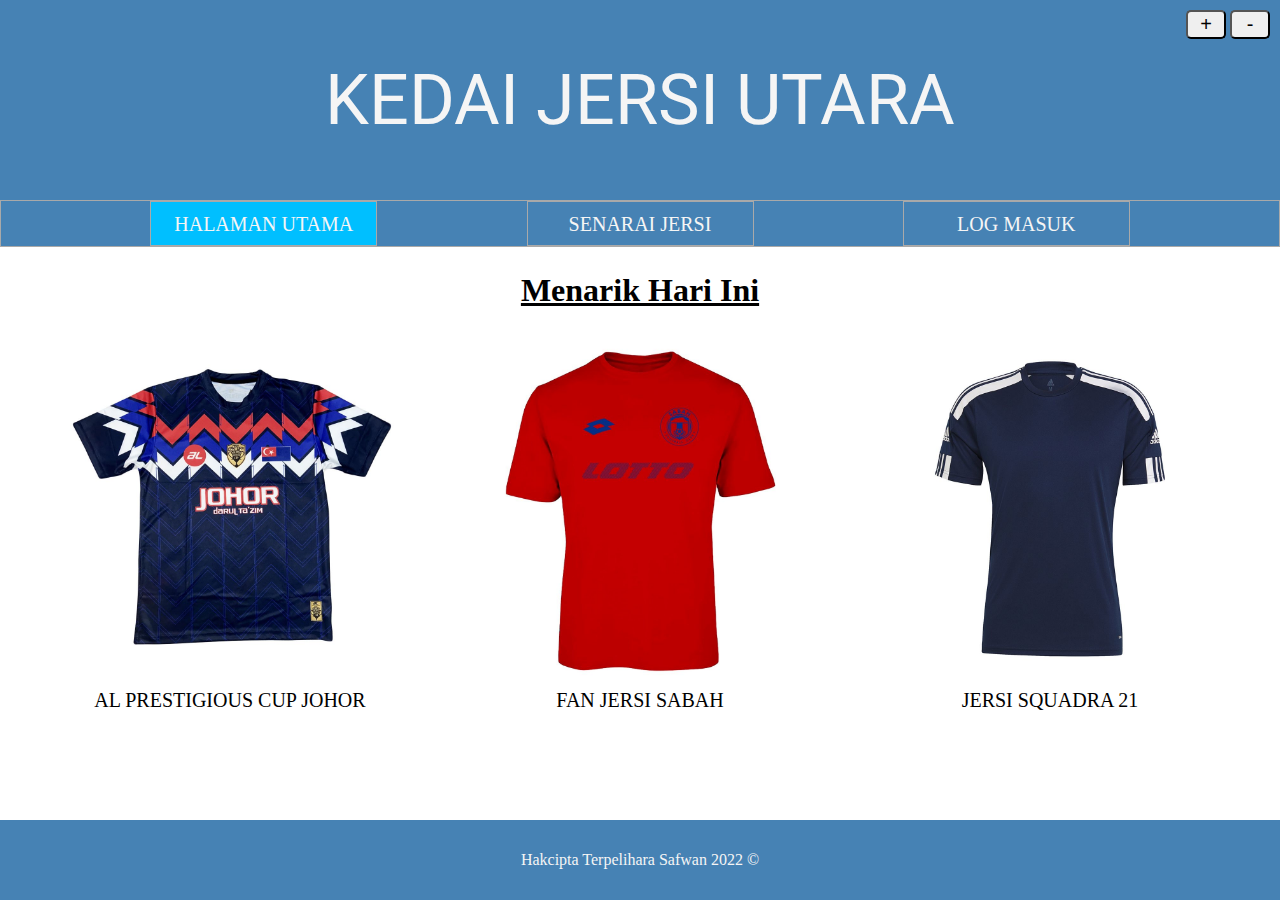
<file: index.html>
<!DOCTYPE html>
<html lang="en">
  <head>
    <meta charset="UTF-8" />
    <meta http-equiv="X-UA-Compatible" content="IE=edge" />
    <meta name="viewport" content="width=device-width, initial-scale=1.0" />
    <title>Kedai Jersi Utara</title>
    <link rel="preconnect" href="https://fonts.googleapis.com">
    <link rel="preconnect" href="https://fonts.gstatic.com" crossorigin>
    <link href="https://fonts.googleapis.com/css2?family=Roboto&display=swap" rel="stylesheet"> 
    <link rel="stylesheet" href="styles.css">
  </head>
  <body>
    <header>
      <p class="header">KEDAI JERSI UTARA</p>
      <ul class="menu">
          <li id="page1"><a href="index.html">HALAMAN UTAMA</a></li>
          <li id="page2"><a href="senarai_produk.html">SENARAI JERSI</a></li>
          <li id="page3"><a href="logmasuk.html">LOG MASUK</a></li>
      </ul>
    </header>
    <div class="content">
      <div class="btnUbahSaiz">
        <button onclick="ubahSaizFont(5)">+</button>
        <button onclick="ubahSaizFont(-5)">-</button>
      </div>
      <h1 class="teks">Menarik Hari Ini</h1>
      <div class="galeri">
          <div class="item">
              <a href="produk.html">
                <img src="img/al_prestigious_cup_johor.jpg" alt="Jersi Johor Biru">
                <p class="teks">AL PRESTIGIOUS CUP JOHOR</p>
              </a>
          </div>
          <div class="item">
              <a href="produk.html">
                <img src="img/fan_jc_sabah.jpg" alt="Jersi Fan Sabah Merah">
                <p class="teks">FAN JERSI SABAH</p>
              </a>
          </div>
          <div class="item">
              <a href="produk.html">
                <img src="img/squadra_21.jpg" alt="Jersi Squadra Biru">
                <p class="teks">JERSI SQUADRA 21</p>
              </a>
          </div>
      </div>
    </div>
    <footer>
        <p>Hakcipta Terpelihara Safwan 2022 &copy;</p>
    </footer>
    <script src="scripts.js"></script>
    <script>
      document.getElementById("page1").style.backgroundColor="deepskyblue";
    </script>
  </body>
</html>
</file>
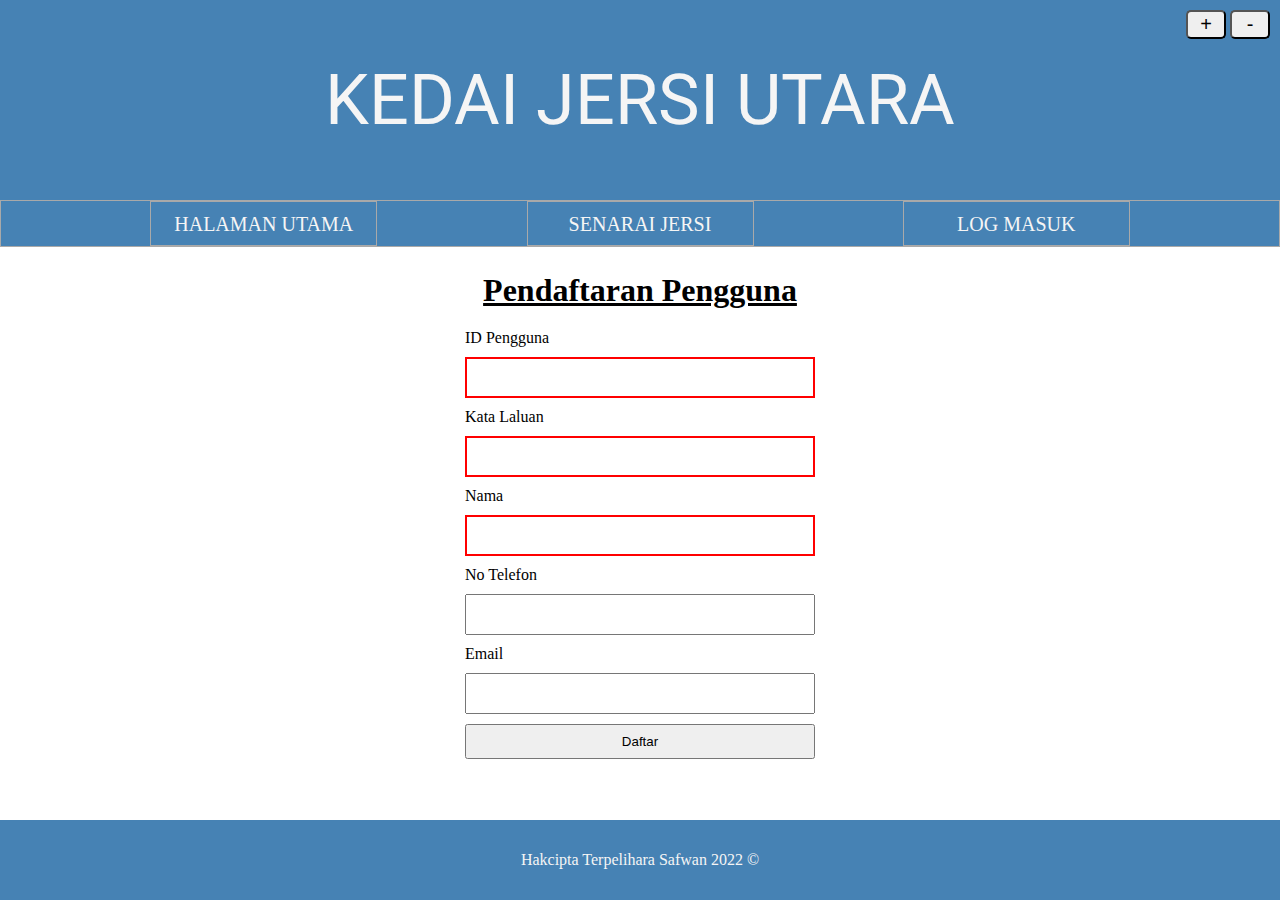
<file: daftar.html>
<!DOCTYPE html>
<html lang="en">
  <head>
    <meta charset="UTF-8" />
    <meta http-equiv="X-UA-Compatible" content="IE=edge" />
    <meta name="viewport" content="width=device-width, initial-scale=1.0" />
    <title>Kedai Jersi Utara</title>
    <link rel="preconnect" href="https://fonts.googleapis.com">
    <link rel="preconnect" href="https://fonts.gstatic.com" crossorigin>
    <link href="https://fonts.googleapis.com/css2?family=Roboto&display=swap" rel="stylesheet"> 
    <link rel="stylesheet" href="styles.css">
  </head>
  <body>
    <header>
      <p class="header">KEDAI JERSI UTARA</p>
      <ul class="menu">
          <li><a href="index.html">HALAMAN UTAMA</a></li>
          <li><a href="senarai_produk.html">SENARAI JERSI</a></li>
          <li><a href="logmasuk.html">LOG MASUK</a></li>
      </ul>
    </header>
    <div class="content">
      <div class="btnUbahSaiz">
        <button onclick="ubahSaizFont(5)">+</button>
        <button onclick="ubahSaizFont(-5)">-</button>
      </div>
      <h1 class="teks">Pendaftaran Pengguna</h1>
      <form class="borang" action="" method="post">
        <label for="idPengguna">ID Pengguna</label>
        <input type="text" name="idPengguna" id="idPengguna" required>
        <label for="kataLaluan">Kata Laluan</label>
        <input type="password" name="kataLaluan" id="kataLaluan" minlength="8" maxlength="10" required>
        <label for="nama">Nama</label>
        <input type="text" name="nama" id="nama" pattern="[A-Za-z]+" title="Sila guna huruf sahaja" required>
        <label for="noTelefon">No Telefon</label>
        <input type="text" name="noTelefon" id="noTelefon" pattern="[0-9]+" title="Sila masukkan nombor sahaja">
        <label for="email">Email</label>
        <input type="email" name="email" id="email">
        <button type="submit" name="daftar">Daftar</button>
      </form>
    </div>
    <footer>
        <p>Hakcipta Terpelihara Safwan 2022 &copy;</p>
    </footer>
    <script src="scripts.js"></script>
  </body>
</html>
</file>
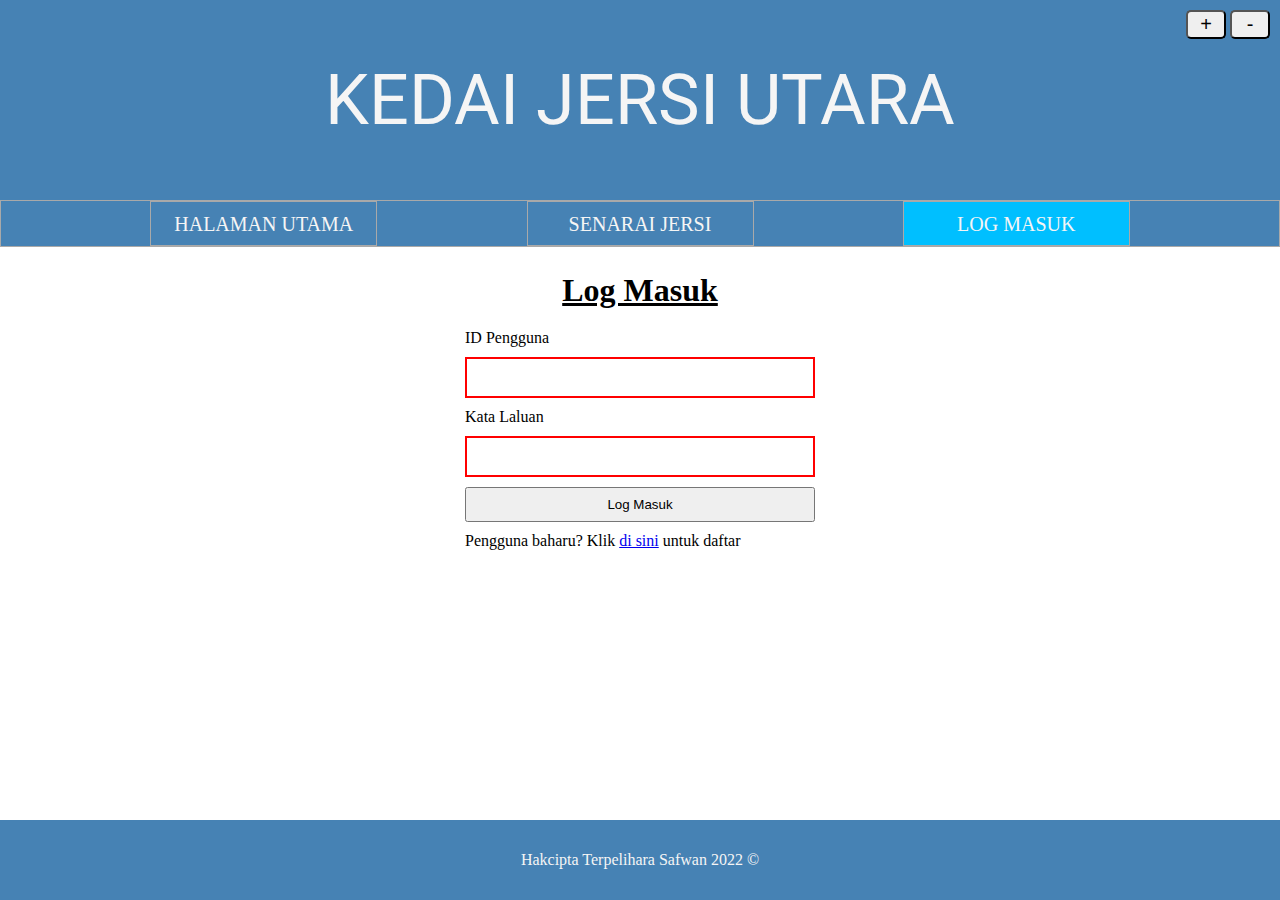
<file: logmasuk.html>
<!DOCTYPE html>
<html lang="en">
  <head>
    <meta charset="UTF-8" />
    <meta http-equiv="X-UA-Compatible" content="IE=edge" />
    <meta name="viewport" content="width=device-width, initial-scale=1.0" />
    <title>Kedai Jersi Utara</title>
    <link rel="preconnect" href="https://fonts.googleapis.com">
    <link rel="preconnect" href="https://fonts.gstatic.com" crossorigin>
    <link href="https://fonts.googleapis.com/css2?family=Roboto&display=swap" rel="stylesheet"> 
    <link rel="stylesheet" href="styles.css">
  </head>
  <body>
    <header>
      <p class="header">KEDAI JERSI UTARA</p>
      <ul class="menu">
          <li id="page1"><a href="index.html">HALAMAN UTAMA</a></li>
          <li id="page2"><a href="senarai_produk.html">SENARAI JERSI</a></li>
          <li id="page3"><a href="logmasuk.html">LOG MASUK</a></li>
      </ul>
    </header>
    <div class="content">
      <div class="btnUbahSaiz">
        <button onclick="ubahSaizFont(5)">+</button>
        <button onclick="ubahSaizFont(-5)">-</button>
      </div>
      <h1 class="teks">Log Masuk</h1>
      <form class="borang" action="" method="post">
        <label for="idPengguna">ID Pengguna</label>
        <input type="text" name="idPengguna" id="idPengguna" required>
        <label for="kataLaluan">Kata Laluan</label>
        <input type="password" name="kataLaluan" id="kataLaluan" required>
        <button type="submit" name="logmasuk">Log Masuk</button>
        <p>Pengguna baharu? Klik <a href="daftar.html">di sini</a> untuk daftar</p>
      </form>
    </div>
    <footer>
        <p>Hakcipta Terpelihara Safwan 2022 &copy;</p>
    </footer>
    <script src="scripts.js"></script>
    <script>
      document.getElementById("page3").style.backgroundColor="deepskyblue";
    </script>
  </body>
</html>
</file>
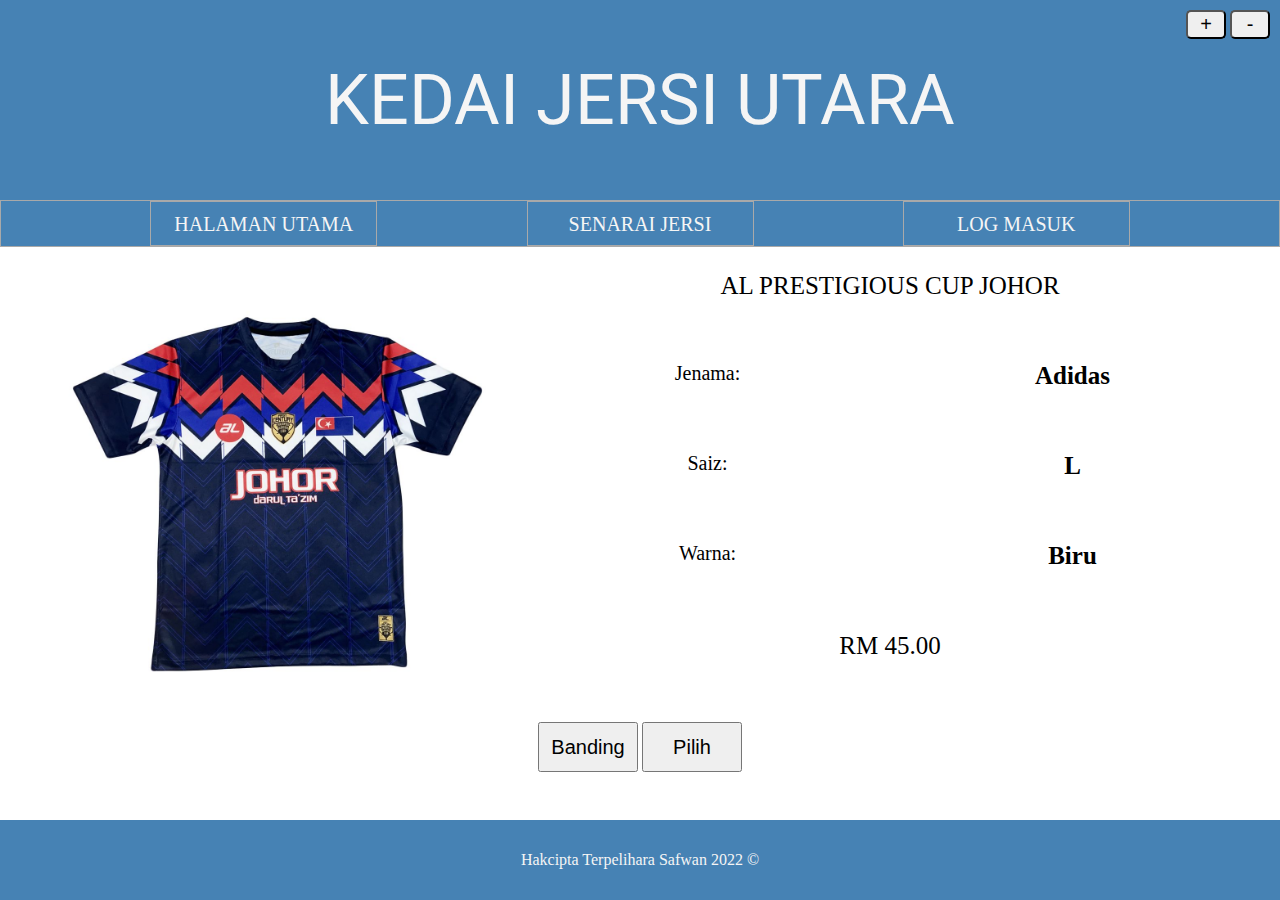
<file: produk.html>
<!DOCTYPE html>
<html lang="en">
  <head>
    <meta charset="UTF-8" />
    <meta http-equiv="X-UA-Compatible" content="IE=edge" />
    <meta name="viewport" content="width=device-width, initial-scale=1.0" />
    <title>Kedai Jersi Utara</title>
    <link rel="preconnect" href="https://fonts.googleapis.com">
    <link rel="preconnect" href="https://fonts.gstatic.com" crossorigin>
    <link href="https://fonts.googleapis.com/css2?family=Roboto&display=swap" rel="stylesheet"> 
    <link rel="stylesheet" href="styles.css">
  </head>
  <body>
    <header>
      <p class="header">KEDAI JERSI UTARA</p>
      <ul class="menu">
          <li><a href="index.html">HALAMAN UTAMA</a></li>
          <li><a href="senarai_produk.html">SENARAI JERSI</a></li>
          <li><a href="logmasuk.html">LOG MASUK</a></li>
      </ul>
    </header>
    <div class="content">
      <div class="btnUbahSaiz">
        <button onclick="ubahSaizFont(5)">+</button>
        <button onclick="ubahSaizFont(-5)">-</button>
      </div>
      <div class="produk">
          <img src="img/al_prestigious_cup_johor.jpg">
          <p class="namaProduk teks">AL PRESTIGIOUS CUP JOHOR</p>
          <p class="lbl teks">Jenama:</p><p class="detail teks">Adidas</p>
          <p class="lbl teks">Saiz:</p><p class="detail teks">L</p>
          <p class="lbl teks">Warna:</p><p class="detail teks">Biru</p>
          <p class="hargaProduk teks">RM 45.00</p>
          <form class="brgBandingPilih" action="" method="post">
              <button type="submit" name="banding">Banding</button>
              <button type="submit"name="pilih">Pilih</button>
          </form>
      </div>
    </div>
    <footer>
        <p>Hakcipta Terpelihara Safwan 2022 &copy;</p>
    </footer>
    <script src="scripts.js"></script>
  </body>
</html>
</file>
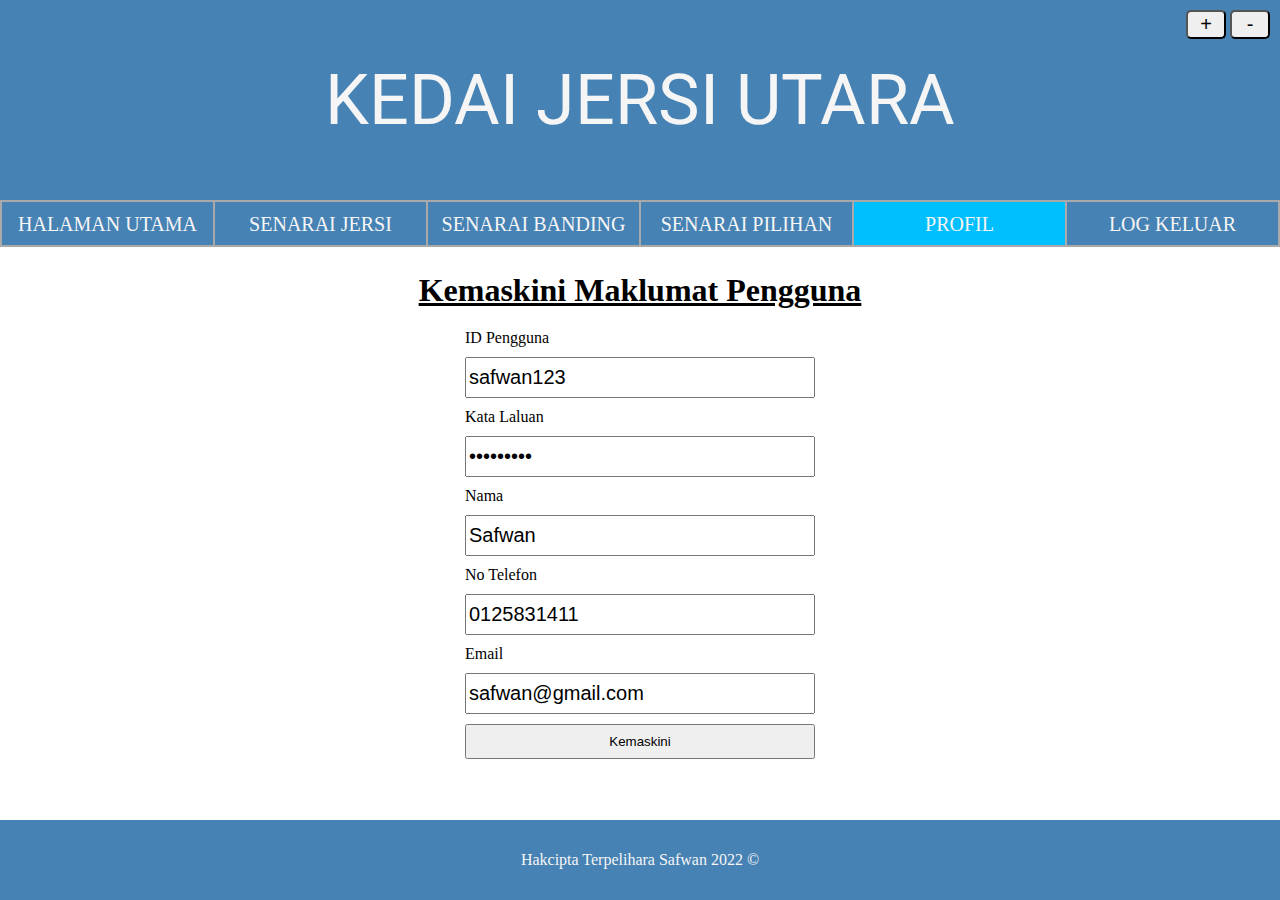
<file: profil.html>
<!DOCTYPE html>
<html lang="en">
  <head>
    <meta charset="UTF-8" />
    <meta http-equiv="X-UA-Compatible" content="IE=edge" />
    <meta name="viewport" content="width=device-width, initial-scale=1.0" />
    <title>Kedai Jersi Utara</title>
    <link rel="preconnect" href="https://fonts.googleapis.com">
    <link rel="preconnect" href="https://fonts.gstatic.com" crossorigin>
    <link href="https://fonts.googleapis.com/css2?family=Roboto&display=swap" rel="stylesheet"> 
    <link rel="stylesheet" href="styles.css">
  </head>
  <body>
    <header>
      <p class="header">KEDAI JERSI UTARA</p>
      <ul class="menu">
          <li id="page1"><a href="index.html">HALAMAN UTAMA</a></li>
          <li id="page2"><a href="senarai_produk.html">SENARAI JERSI</a></li>
          <li id="page4"><a href="senarai_banding.html">SENARAI BANDING</a></li>
          <li id="page5"><a href="senarai_pilihan.html">SENARAI PILIHAN</a></li>
          <li id="page6"><a href="profil.html">PROFIL</a></li>
          <li id="page7"><a href="logkeluar.html">LOG KELUAR</a></li>
      </ul>
    </header>
    <div class="content">
      <div class="btnUbahSaiz">
        <button onclick="ubahSaizFont(5)">+</button>
        <button onclick="ubahSaizFont(-5)">-</button>
      </div>
      <h1 class="teks">Kemaskini Maklumat Pengguna</h1>
      <form class="borang" action="" method="post">
        <label for="idPengguna">ID Pengguna</label>
        <input type="text" name="idPengguna" id="idPengguna" readonly value="safwan123">
        <label for="kataLaluan">Kata Laluan</label>
        <input type="password" name="kataLaluan" id="kataLaluan" minlength="8" maxlength="10" required value="safwan123">
        <label for="nama">Nama</label>
        <input type="text" name="nama" id="nama" pattern="[A-Za-z]+" title="Sila guna huruf sahaja" required value="Safwan">
        <label for="noTelefon">No Telefon</label>
        <input type="text" name="noTelefon" id="noTelefon" pattern="[0-9]+" title="Sila masukkan nombor sahaja" value="0125831411">
        <label for="email">Email</label>
        <input type="email" name="email" id="email" value="safwan@gmail.com">
        <button type="submit" name="kemaskini">Kemaskini</button>
      </form>
    </div>
    <footer>
        <p>Hakcipta Terpelihara Safwan 2022 &copy;</p>
    </footer>
    <script src="scripts.js"></script>
    <script>
      document.getElementById("page6").style.backgroundColor="deepskyblue";
    </script>
  </body>
</html>
</file>
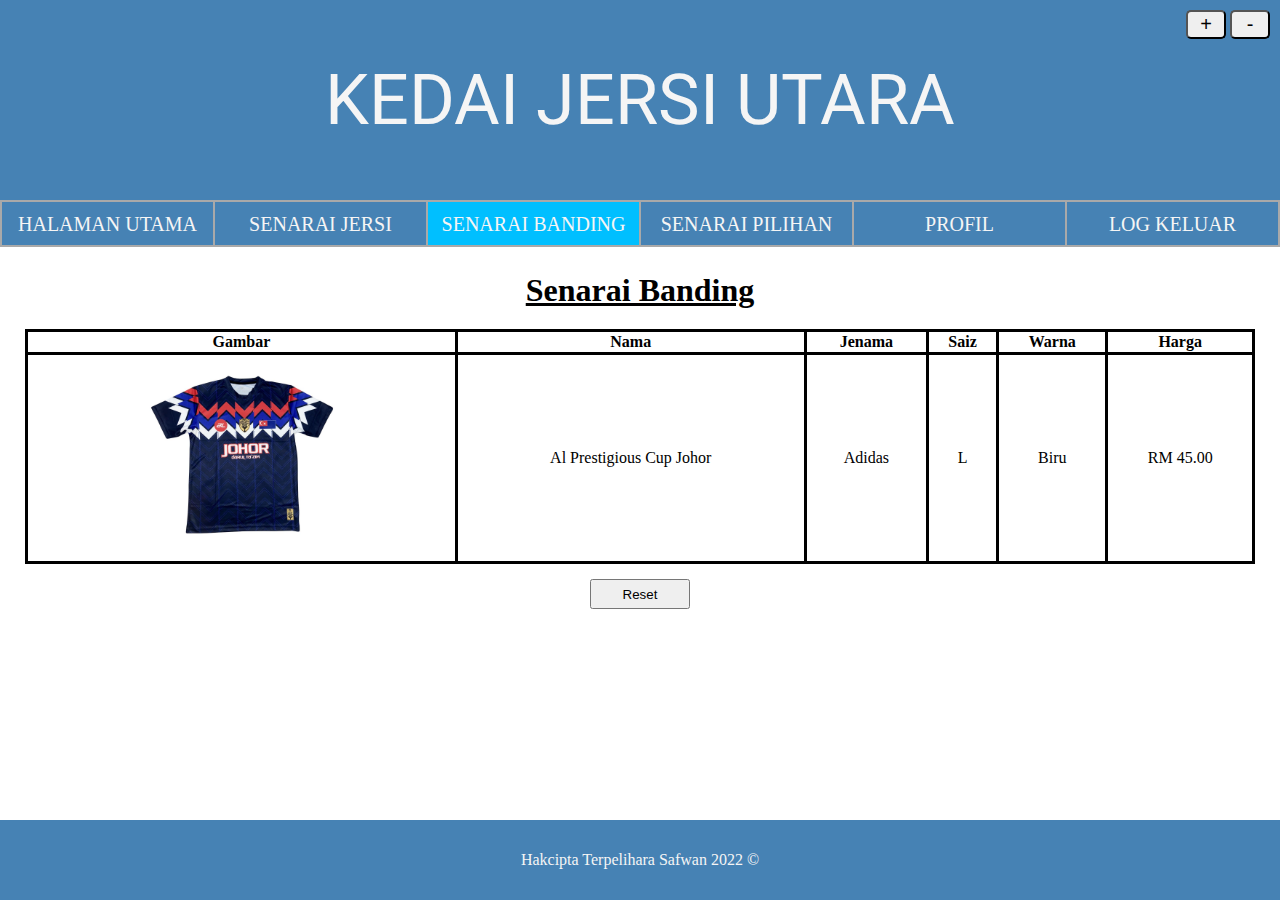
<file: senarai_banding.html>
<!DOCTYPE html>
<html lang="en">
  <head>
    <meta charset="UTF-8" />
    <meta http-equiv="X-UA-Compatible" content="IE=edge" />
    <meta name="viewport" content="width=device-width, initial-scale=1.0" />
    <title>Kedai Jersi Utara</title>
    <link rel="preconnect" href="https://fonts.googleapis.com">
    <link rel="preconnect" href="https://fonts.gstatic.com" crossorigin>
    <link href="https://fonts.googleapis.com/css2?family=Roboto&display=swap" rel="stylesheet"> 
    <link rel="stylesheet" href="styles.css">
  </head>
  <body>
    <header>
      <p class="header">KEDAI JERSI UTARA</p>
      <ul class="menu">
          <li id="page1"><a href="index.html">HALAMAN UTAMA</a></li>
          <li id="page2"><a href="senarai_produk.html">SENARAI JERSI</a></li>
          <li id="page4"><a href="senarai_banding.html">SENARAI BANDING</a></li>
          <li id="page5"><a href="senarai_pilihan.html">SENARAI PILIHAN</a></li>
          <li id="page6"><a href="profil.html">PROFIL</a></li>
          <li id="page7"><a href="logkeluar.html">LOG KELUAR</a></li>
      </ul>
    </header>
    <div class="content">
      <div class="btnUbahSaiz">
        <button onclick="ubahSaizFont(5)">+</button>
        <button onclick="ubahSaizFont(-5)">-</button>
      </div>
      <h1 class="teks">Senarai Banding</h1>
      <div class="senarai">
        <table>
          <tr>
            <th>Gambar</th>
            <th>Nama</th>
            <th>Jenama</th>
            <th>Saiz</th>
            <th>Warna</th>
            <th>Harga</th>
          </tr>
          <tr>
            <td>
              <a href="produk.html">
                <img src="img/al_prestigious_cup_johor.jpg">
              </a>
            </td>
            <td>Al Prestigious Cup Johor</td>
            <td>Adidas</td>
            <td>L</td>
            <td>Biru</td>
            <td>RM 45.00</td>
          </tr>
        </table>
        <form action="" method="post">
          <button type="submit" name="reset">Reset</button>
        </form>
      </div>
    </div>
    <footer>
        <p>Hakcipta Terpelihara Safwan 2022 &copy;</p>
    </footer>
    <script src="scripts.js"></script>
    <script>
      document.getElementById("page4").style.backgroundColor="deepskyblue";
    </script>
  </body>
</html>
</file>
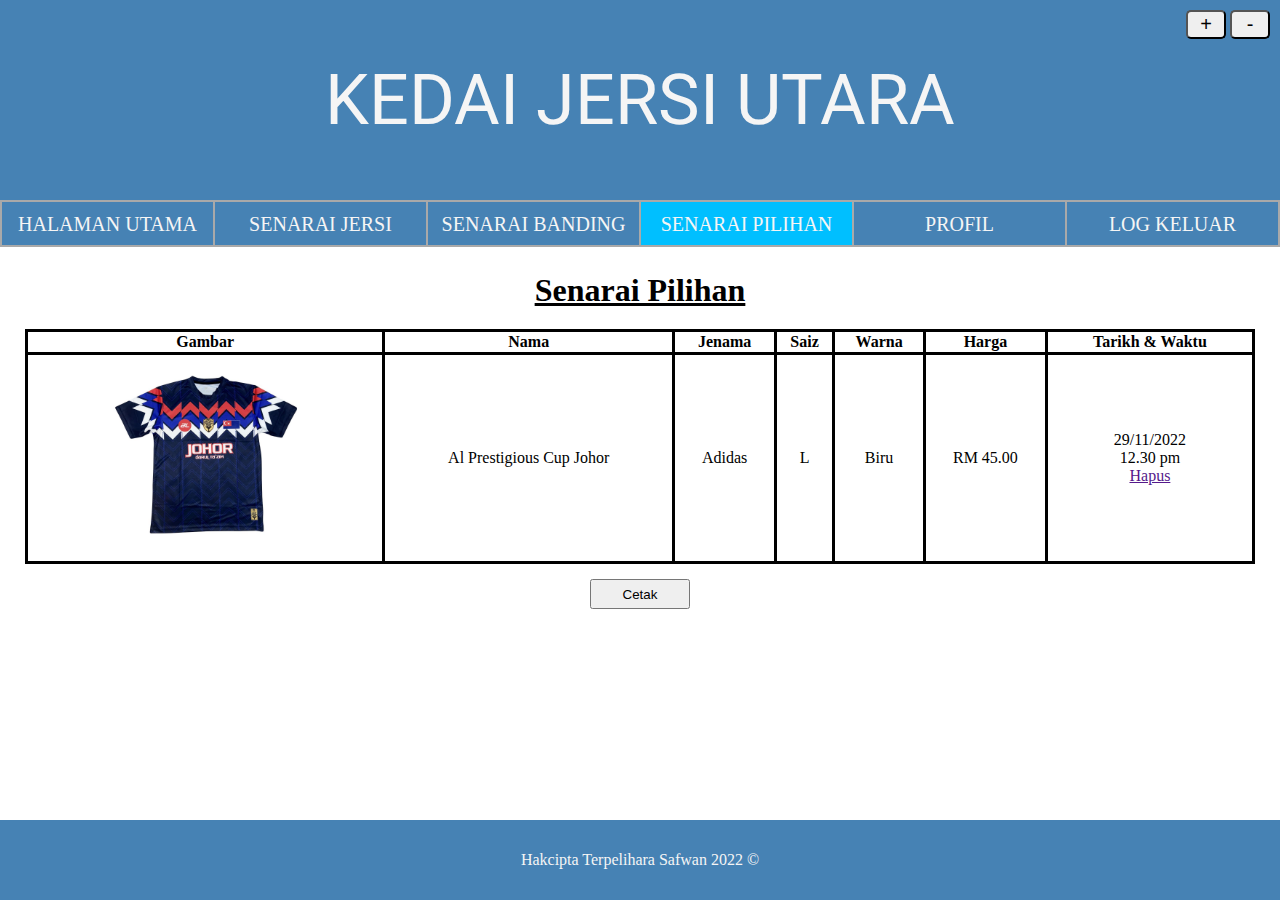
<file: senarai_pilihan.html>
<!DOCTYPE html>
<html lang="en">
  <head>
    <meta charset="UTF-8" />
    <meta http-equiv="X-UA-Compatible" content="IE=edge" />
    <meta name="viewport" content="width=device-width, initial-scale=1.0" />
    <title>Kedai Jersi Utara</title>
    <link rel="preconnect" href="https://fonts.googleapis.com">
    <link rel="preconnect" href="https://fonts.gstatic.com" crossorigin>
    <link href="https://fonts.googleapis.com/css2?family=Roboto&display=swap" rel="stylesheet"> 
    <link rel="stylesheet" href="styles.css">
  </head>
  <body>
    <header>
      <p class="header">KEDAI JERSI UTARA</p>
      <ul class="menu print">
          <li id="page1"><a href="index.html">HALAMAN UTAMA</a></li>
          <li id="page2"><a href="senarai_produk.html">SENARAI JERSI</a></li>
          <li id="page4"><a href="senarai_banding.html">SENARAI BANDING</a></li>
          <li id="page5"><a href="senarai_pilihan.html">SENARAI PILIHAN</a></li>
          <li id="page6"><a href="profil.html">PROFIL</a></li>
          <li id="page7"><a href="logkeluar.html">LOG KELUAR</a></li>
      </ul>
    </header>
    <div class="content">
      <div class="btnUbahSaiz print">
        <button onclick="ubahSaizFont(5)">+</button>
        <button onclick="ubahSaizFont(-5)">-</button>
      </div>
      <h1 class="teks">Senarai Pilihan</h1>
      <div class="senarai">
        <table>
          <tr>
            <th>Gambar</th>
            <th>Nama</th>
            <th>Jenama</th>
            <th>Saiz</th>
            <th>Warna</th>
            <th>Harga</th>
            <th>Tarikh & Waktu</th>
          </tr>
          <tr>
            <td>
              <a href="produk.html">
                <img src="img/al_prestigious_cup_johor.jpg">
              </a>
            </td>
            <td>Al Prestigious Cup Johor</td>
            <td>Adidas</td>
            <td>L</td>
            <td>Biru</td>
            <td>RM 45.00</td>
            <td>
              <p>29/11/2022</p>
              <p>12.30 pm</p>
              <a class="print" href="">Hapus</a>
            </td>
          </tr>
        </table>
        <button  class="print" onclick="window.print(); return false;">Cetak</button>
      </div>
    </div>
    <footer>
        <p>Hakcipta Terpelihara Safwan 2022 &copy;</p>
    </footer>
    <script src="scripts.js"></script>
    <script>
      document.getElementById("page5").style.backgroundColor="deepskyblue";
    </script>
  </body>
</html>
</file>
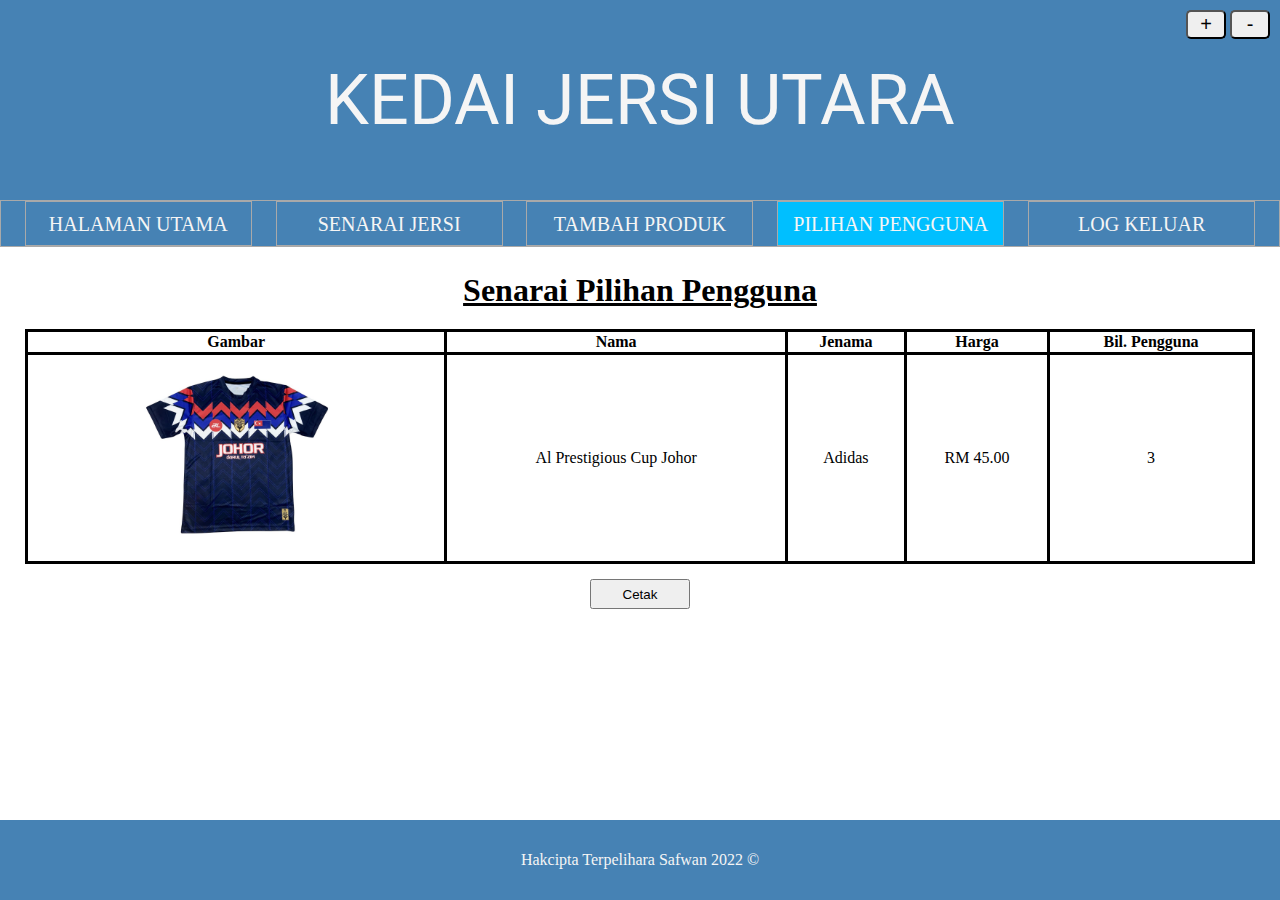
<file: senarai_pilihan_pengguna.html>
<!DOCTYPE html>
<html lang="en">
  <head>
    <meta charset="UTF-8" />
    <meta http-equiv="X-UA-Compatible" content="IE=edge" />
    <meta name="viewport" content="width=device-width, initial-scale=1.0" />
    <title>Kedai Jersi Utara</title>
    <link rel="preconnect" href="https://fonts.googleapis.com">
    <link rel="preconnect" href="https://fonts.gstatic.com" crossorigin>
    <link href="https://fonts.googleapis.com/css2?family=Roboto&display=swap" rel="stylesheet"> 
    <link rel="stylesheet" href="styles.css">
  </head>
  <body>
    <header>
      <p class="header">KEDAI JERSI UTARA</p>
      <ul class="menu print">
          <li id="page1"><a href="index.html">HALAMAN UTAMA</a></li>
          <li id="page2"><a href="senarai_produk.html">SENARAI JERSI</a></li>
          <li id="page8"><a href="tambah_produk.html">TAMBAH PRODUK</a></li>
          <li id="page9"><a href="senarai_pilihan_pengguna.html">PILIHAN PENGGUNA</a></li>
          <li id="page7"><a href="logkeluar.html">LOG KELUAR</a></li>
      </ul>
    </header>
    <div class="content">
      <div class="btnUbahSaiz print">
        <button onclick="ubahSaizFont(5)">+</button>
        <button onclick="ubahSaizFont(-5)">-</button>
      </div>
      <h1 class="teks">Senarai Pilihan Pengguna</h1>
      <div class="senarai">
        <table>
          <tr>
            <th>Gambar</th>
            <th>Nama</th>
            <th>Jenama</th>
            <th>Harga</th>
            <th>Bil. Pengguna</th>
          </tr>
          <tr>
            <td>
              <a href="produk.html">
                <img src="img/al_prestigious_cup_johor.jpg">
              </a>
            </td>
            <td>Al Prestigious Cup Johor</td>
            <td>Adidas</td>
            <td>RM 45.00</td>
            <td>3</td>
          </tr>
        </table>
        <button  class="print" onclick="window.print(); return false;">Cetak</button>
      </div>
    </div>
    <footer>
        <p>Hakcipta Terpelihara Safwan 2022 &copy;</p>
    </footer>
    <script src="scripts.js"></script>
    <script>
      document.getElementById("page9").style.backgroundColor="deepskyblue";
    </script>
  </body>
</html>
</file>
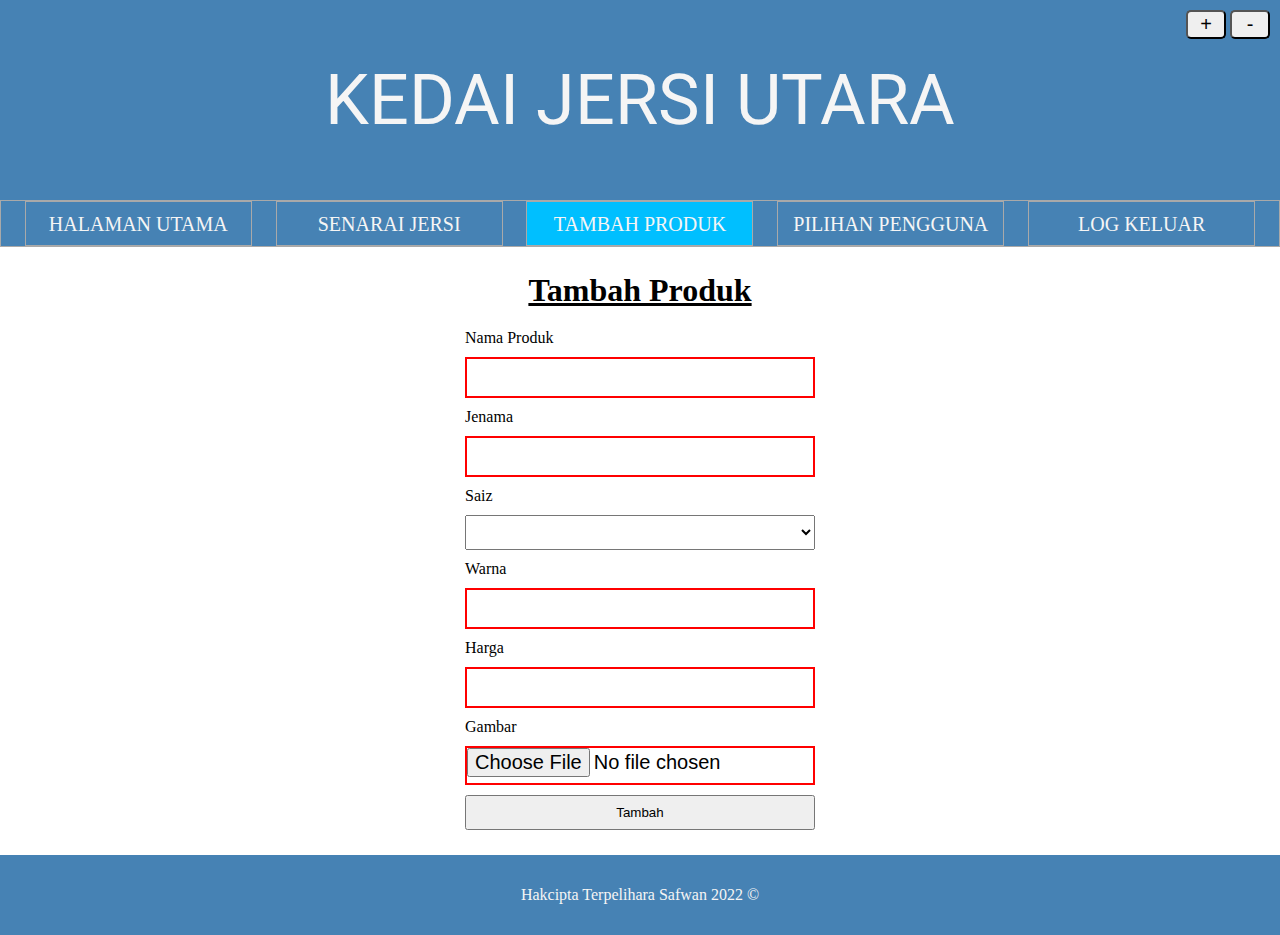
<file: tambah_produk.html>
<!DOCTYPE html>
<html lang="en">
  <head>
    <meta charset="UTF-8" />
    <meta http-equiv="X-UA-Compatible" content="IE=edge" />
    <meta name="viewport" content="width=device-width, initial-scale=1.0" />
    <title>Kedai Jersi Utara</title>
    <link rel="preconnect" href="https://fonts.googleapis.com">
    <link rel="preconnect" href="https://fonts.gstatic.com" crossorigin>
    <link href="https://fonts.googleapis.com/css2?family=Roboto&display=swap" rel="stylesheet"> 
    <link rel="stylesheet" href="styles.css">
  </head>
  <body>
    <header>
      <p class="header">KEDAI JERSI UTARA</p>
      <ul class="menu">
        <li id="page1"><a href="index.html">HALAMAN UTAMA</a></li>
        <li id="page2"><a href="senarai_produk.html">SENARAI JERSI</a></li>
        <li id="page8"><a href="tambah_produk.html">TAMBAH PRODUK</a></li>
        <li id="page9"><a href="senarai_pilihan_pengguna.html">PILIHAN PENGGUNA</a></li>
        <li id="page7"><a href="logkeluar.html">LOG KELUAR</a></li>
    </ul>
    </header>
    <div class="content">
      <div class="btnUbahSaiz">
        <button onclick="ubahSaizFont(5)">+</button>
        <button onclick="ubahSaizFont(-5)">-</button>
      </div>
      <h1 class="teks">Tambah Produk</h1>
      <form class="borang" action="" method="post">
        <label for="namaProduk">Nama Produk</label>
        <input type="text" name="namaProduk" id="namaProduk" required>
        <label for="jenama">Jenama</label>
        <input type="text" name="jenama" id="jenama" required>
        <label for="saiz">Saiz</label>
        <select name="saiz" id="saiz" required>
          <option value="" selected disabled></option>
          <option value="xs">XS</option>
          <option value="s">S</option>
          <option value="m">M</option>
          <option value="l">L</option>
          <option value="xl">XL</option>
          <option value="xxl">XXL</option>
        </select>
        <label for="warna">Warna</label>
        <input type="text" name="warna" id="warna" required>
        <label for="harga">Harga</label>
        <input type="number" name="harga" id="harga" min="10" max="1000" step="0.01" required>
        <label for="gambar">Gambar</label>
        <input type="file" name="gambar" id="gambar" required>
        <button type="submit" name="tambah">Tambah</button>
      </form>
    </div>
    <footer>
        <p>Hakcipta Terpelihara Safwan 2022 &copy;</p>
    </footer>
    <script src="scripts.js"></script>
    <script>
      document.getElementById("page8").style.backgroundColor="deepskyblue";
    </script>
  </body>
</html>
</file>
<file: styles.css>
* {
    margin: 0;
}

body {
    min-height: 100vh;
    display: flex;
    flex-direction: column;
}

.header {
    font-size: 70px;
    font-family:'Roboto', sans-serif;
    text-align: center;
    background-color: steelblue;
    color: whitesmoke;
    height: 200px;
    line-height: 200px;
}

.menu {
    padding: 0;
    display: flex;
    justify-content: space-evenly;
    background-color: steelblue;
    color: whitesmoke;
    border: 1px solid darkgray;
    height: 45px;
}

.menu li {
    list-style-type: none;
    border: 1px solid darkgray;
    width: 225px;
    text-align: center;
}

.menu a {
    font-size: 20px;
    line-height: 45px;
    text-decoration: none;
    color: whitesmoke;
}

.menu a:hover {
    font-size: 22px;
    font-weight: bold;
}

.content {
    flex: 1;
    padding: 25px;
}

h1 {
    text-align: center;
    text-decoration: underline;
}

footer {
    height: 80px;
    line-height: 80px;
    background-color: steelblue;
    color: whitesmoke;
    text-align: center;
}

.btnUbahSaiz {
    position: absolute;
    top: 10px;
    right: 10px;
    z-index: 10;
}

.btnUbahSaiz button {
    font-size: 20px;
    text-align: center;
    width: 40px;
    border-radius: 5px;
}

/* Untuk paparan senarai item */

.galeri {
    display: grid;
    grid-template-columns: 1fr 1fr 1fr;
    margin-top: 25px;
    text-align: center;
}

.item img {
    height: 350px;
}

.item p {
    text-align: center;
}

.item a {
    text-decoration: none;
    color: black;
    font-size: 20px;
}

/* Untuk paparan satu item */

.produk {
    display: grid;
    grid-template-columns: 500px 1fr 1fr;
    justify-items: center;
}

.produk img {
    width: 450px;
    grid-row: 1 / 6;
}

.namaProduk, .hargaProduk {
    grid-column: 2 / 4;
    font-size: 25px;
}

.lbl {
    font-size: 20px;
}

.detail {
    font-size: 25px;
    font-weight: 600;
}

.produk form {
    grid-column: 1 / 4;
}

.brgBandingPilih button {
    width: 100px;
    height: 50px;
    font-size: 20px;
}

/* Untuk paparan page log masuk dan pendaftaran */

.borang {
    display: flex;
    flex-direction: column;
    width: 350px;
    margin: auto;
    padding-top: 20px;
    gap: 10px;
}

.borang input, .borang select {
    height: 35px;
    font-size: 20px;
}

.borang button {
    height: 35px;
}

.borang input:invalid {
    border: 2px solid red;
}

/* Untuk page senarai item*/

.senarai {
    padding: 20px 0px;
    text-align: center;
}

.senarai table, .senarai th, .senarai td {
    border: 3px solid black;
}

.senarai table {
    border-collapse: collapse;
    min-width: 100%;
}

.senarai img {
    width: 200px;
}

.senarai button {
    height: 30px;
    width: 100px;
    margin: 15px auto;
}

@media print {
    .print {
        display: none;
    }
}
</file>
